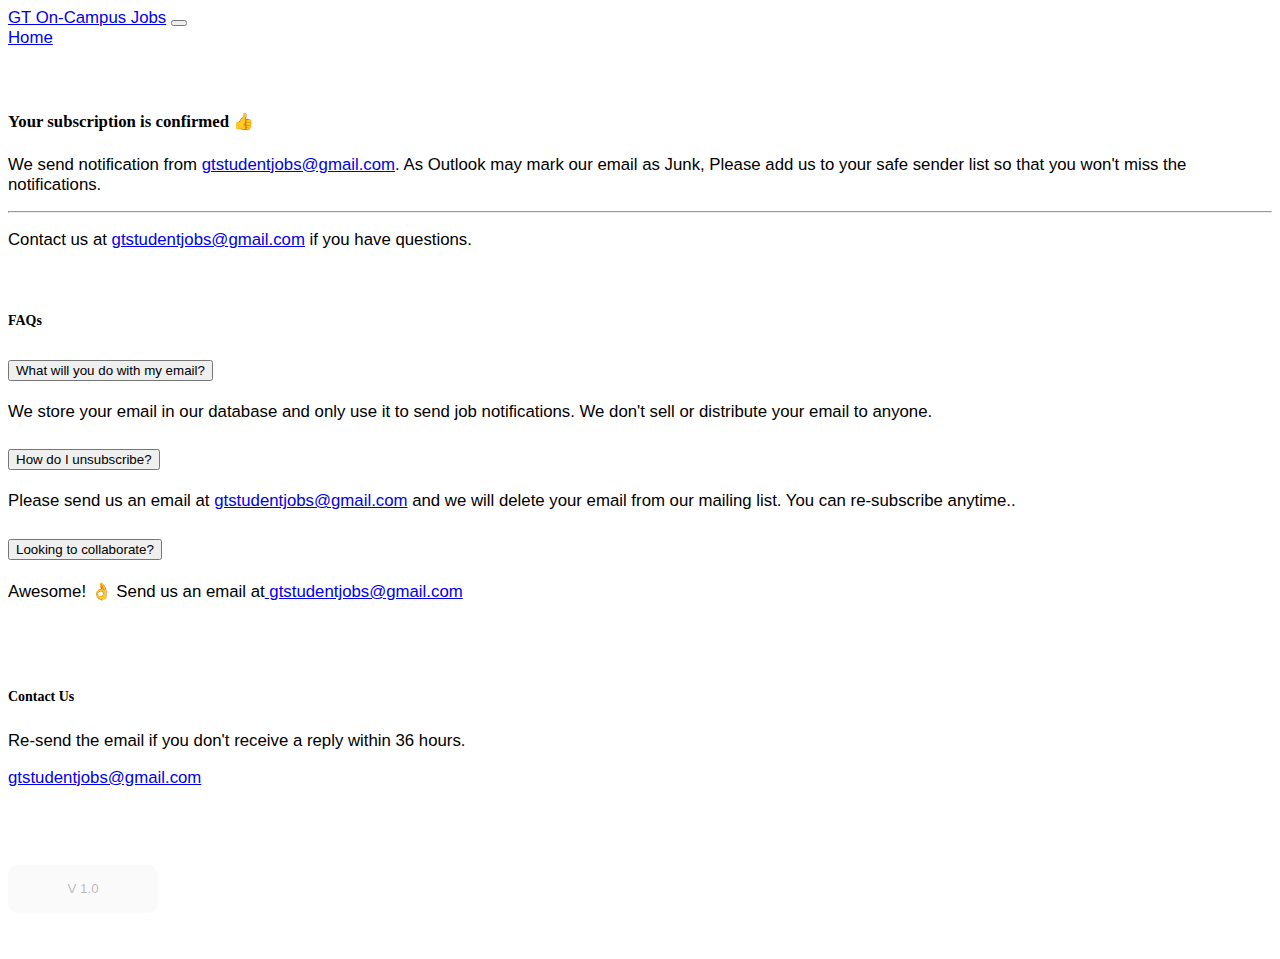
<file: templates/subscribed.html>
<!DOCTYPE html>

<html>

<head>
    <!-- Global site tag (gtag.js) - Google Analytics -->
    <script async src="https://www.googletagmanager.com/gtag/js?id=G-06R86R6WQV"></script>
    <script>
    window.dataLayer = window.dataLayer || [];
    function gtag(){dataLayer.push(arguments);}
    gtag('js', new Date());

    gtag('config', 'G-06R86R6WQV');
    </script>
    <meta charset="utf-8">
    <meta http-equiv="X-UA-Compatible" content="IE=edge">
    <title>GT On-Campus Jobs</title>
    <meta name="description" content="">
    <meta name="viewport" content="width=device-width, initial-scale=1">
    <link href="https://cdn.jsdelivr.net/npm/bootstrap@5.0.0-beta1/dist/css/bootstrap.min.css" rel="stylesheet" integrity="sha384-giJF6kkoqNQ00vy+HMDP7azOuL0xtbfIcaT9wjKHr8RbDVddVHyTfAAsrekwKmP1" crossorigin="anonymous">
    <link rel="stylesheet" href="../static/css/main.css">
</head>

<body>
    <nav class="navbar navbar-expand-lg navbar-dark bg-dark">
        <a class="navbar-brand px-5" href="./">GT On-Campus Jobs</a>
        <button class="navbar-toggler" type="button" data-toggle="collapse" data-target="#navbarNavAltMarkup" aria-controls="navbarNavAltMarkup" aria-expanded="false" aria-label="Toggle navigation">
            <span class="navbar-toggler-icon"></span>
        </button>
        <div class="navbar-nav">
            <a class="nav-item nav-link px-5" href="./">Home</a>
        </div>
    </nav>
    <div class="container" id="faq" style="margin-top: 5%;">
        <div class="card">
            <div class="card-body">

                <div class="alert alert-success" role="alert">
                    <h4 class="alert-heading">Your subscription is confirmed 👍</h4>
                    <p>We send notification from <a href="mailto:gtstudentjobs@gmail.com" target="blank"> gtstudentjobs@gmail.com</a>. As Outlook may mark our email as Junk, Please add us to your safe sender list so that you won't miss the notifications.</p>
                    <hr>
                    <p class="mb-0">Contact us at <a href="mailto:gtstudentjobs@gmail.com" target="blank">gtstudentjobs@gmail.com</a> if you have questions.</p>
                </div>
            </div>
        </div>
    </div>

    <div class="container" id="faq" style="margin-top: 5%;">
        <h5>FAQs</h5>
        <div class="accordion accordion-flush" id="accordionFlushExample">
            <div class="accordion-item">
                <h2 class="accordion-header" id="flush-headingOne">
                    <button class="accordion-button collapsed" type="button" data-bs-toggle="collapse" data-bs-target="#flush-collapseOne" aria-expanded="false" aria-controls="flush-collapseOne">
              What will you do with my email?
            </button>
                </h2>
                <div id="flush-collapseOne" class="accordion-collapse collapse" aria-labelledby="flush-headingOne" data-bs-parent="#accordionFlushExample">
                    <div class="accordion-body">We store your email in our database and only use it to send job notifications. We don't sell or distribute your email to anyone.</div>
                </div>
            </div>
            <div class="accordion-item">
                <h2 class="accordion-header" id="flush-headingTwo">
                    <button class="accordion-button collapsed" type="button" data-bs-toggle="collapse" data-bs-target="#flush-collapseTwo" aria-expanded="false" aria-controls="flush-collapseTwo">
              How do I unsubscribe?
            </button>
                </h2>
                <div id="flush-collapseTwo" class="accordion-collapse collapse" aria-labelledby="flush-headingTwo" data-bs-parent="#accordionFlushExample">
                    <div class="accordion-body">Please send us an email at <a href="mailto:gtstudentjobs@gmail.com" target="blank">gtstudentjobs@gmail.com</a> and we will delete your email from our mailing list. You can re-subscribe anytime.</a>.<br>
                    </div>
                </div>
            </div>
            <div class="accordion-item">
                <h2 class="accordion-header" id="flush-headingThree">
                    <button class="accordion-button collapsed" type="button" data-bs-toggle="collapse" data-bs-target="#flush-collapseThree" aria-expanded="false" aria-controls="flush-collapseThree">
              Looking to collaborate?
            </button>
                </h2>
                <div id="flush-collapseThree" class="accordion-collapse collapse" aria-labelledby="flush-headingThree" data-bs-parent="#accordionFlushExample">
                    <div class="accordion-body">Awesome! 👌 Send us an email at<a href="mailto:gtstudentjobs@gmail.com" target="blank"> gtstudentjobs@gmail.com</a></div>
                </div>
            </div>
        </div>
    </div>

    <div class="container" id="contact" style="margin-top:5%; margin-bottom:5%">
        <div class="row">
            <div class="col-md card" style="margin-right:20px;">
                <div class="card-body">
                    <h5 class="card-title">Contact Us</h5>
                    <h6 class="card-subtitle mb-2 text-muted"></h6>
                    <p class="card-text">Re-send the email if you don't receive a reply within 36 hours.</p>
                    <a href="mailto:gtstudentjobs@gmail.com" target="blank">gtstudentjobs@gmail.com</a>
                </div>
            </div>
        </div>
    </div>
    <footer class="footer mt-auto py-3 bg-dark">
        <div class="container">
            <div class="row">
                <div class="col">
                    <a href="https://github.com/atush-dhakal/GT-MW-Notifier" target="blank" style="color: white;">View Source Code and license</a>
                </div>
                <div class="col text-center">
                    <button class="btn btn-outline-success" type="button" disabled>
                        <span class="spinner-border spinner-border-sm" role="status" aria-hidden="true"></span>
                        v 1.0
                      </button>
                </div>
                <div class="col" style="color: white;">
                    <p>Developed and maintained By:
                        <a href="https://github.com/atush-dhakal" target="blank" style="color: white;">atush</a>
                        <a href="https://github.com/Nepal-6D48A0" target="blank" style="color: white;">ishan</a>
                        <a href="https://github.com/karkir0003" target="blank" style="color: white;">karthik</a>
                    </p>
                </div>
            </div>
        </div>
    </footer>
    <script src="https://cdn.jsdelivr.net/npm/bootstrap@5.0.0-beta1/dist/js/bootstrap.bundle.min.js" integrity="sha384-ygbV9kiqUc6oa4msXn9868pTtWMgiQaeYH7/t7LECLbyPA2x65Kgf80OJFdroafW" crossorigin="anonymous"></script>
</body>

</html>
</file>
<file: static/css/main.css>
body {
    font-family: 'Mulish', sans-serif;
    font-size: 1.05rem;
}

h1, h2, h3, h4, h5, h6 {
    font-family: 'Roboto Slab', serif;
}

.row{
    overflow: hidden; 
    width: 100%;
}

input.form-control {
    border-radius: 10px;
    max-width: 450px;
    height: 48px;
    box-shadow: 0px 2px 10px 0px rgb(202, 202, 202);
    border: none;
    transition: all 0.5s ease-in-out;
}

input.form-control:focus {
    border: none;
    box-shadow: 0px 2px 10px 0px rgb(133, 133, 133);
}

button.btn {
    max-width: 450px;    
    border-radius: 10px !important;
    height: 48px;
    display: inline-block;
    text-align: center;
    cursor: pointer;
    text-transform: uppercase;
    outline: none;
    padding: 0 1.5em;
    border: double 2px transparent;
    transition: all 0.5s linear;
    min-width: 150px;
}

button.btn.btn-warning {
    box-shadow: 0px 10px 30px rgba(253, 207, 0, 0.3);
}
button.btn.btn-warning:hover {
    box-shadow: 0px 10px 30px rgba(253, 207, 0, 0.5);
}
/* 
.card {
    border-radius: 10px;
    box-shadow: 0px 2px 10px 0px rgb(202, 202, 202);
    border: none;
} */
footer {
    color: black;
    font-size: 0.75rem;
}

#main {
    background-color: white;
}

#about {
    /* background: url("../img/triangle-backdrop.svg") no-repeat;
    background-size: cover; */
}

.triangle-area {
    position: absolute;
    z-index: -1;
    height: 150%;
    width: 100%;
    background: #fbfbfd;
    top: -5px;
    right: -47%;
    -webkit-transform: rotate(45deg);
    -ms-transform: rotate(45deg);
    transform: rotate(45deg);
}

.toastify {
    border-radius: 10px;
}

.toastify-error {
    background: linear-gradient(135deg,#ff5252,#a00000);
    box-shadow: 0px 10px 30px rgba(255, 58, 58, 0.5);
    font-size: 0.95rem;
}

.toastify-success {
    background: linear-gradient(135deg,#00be10,#05a000);
    box-shadow: 0px 10px 30px rgba(81, 255, 58, 0.5);
    font-size: 0.95rem;
}
</file>
